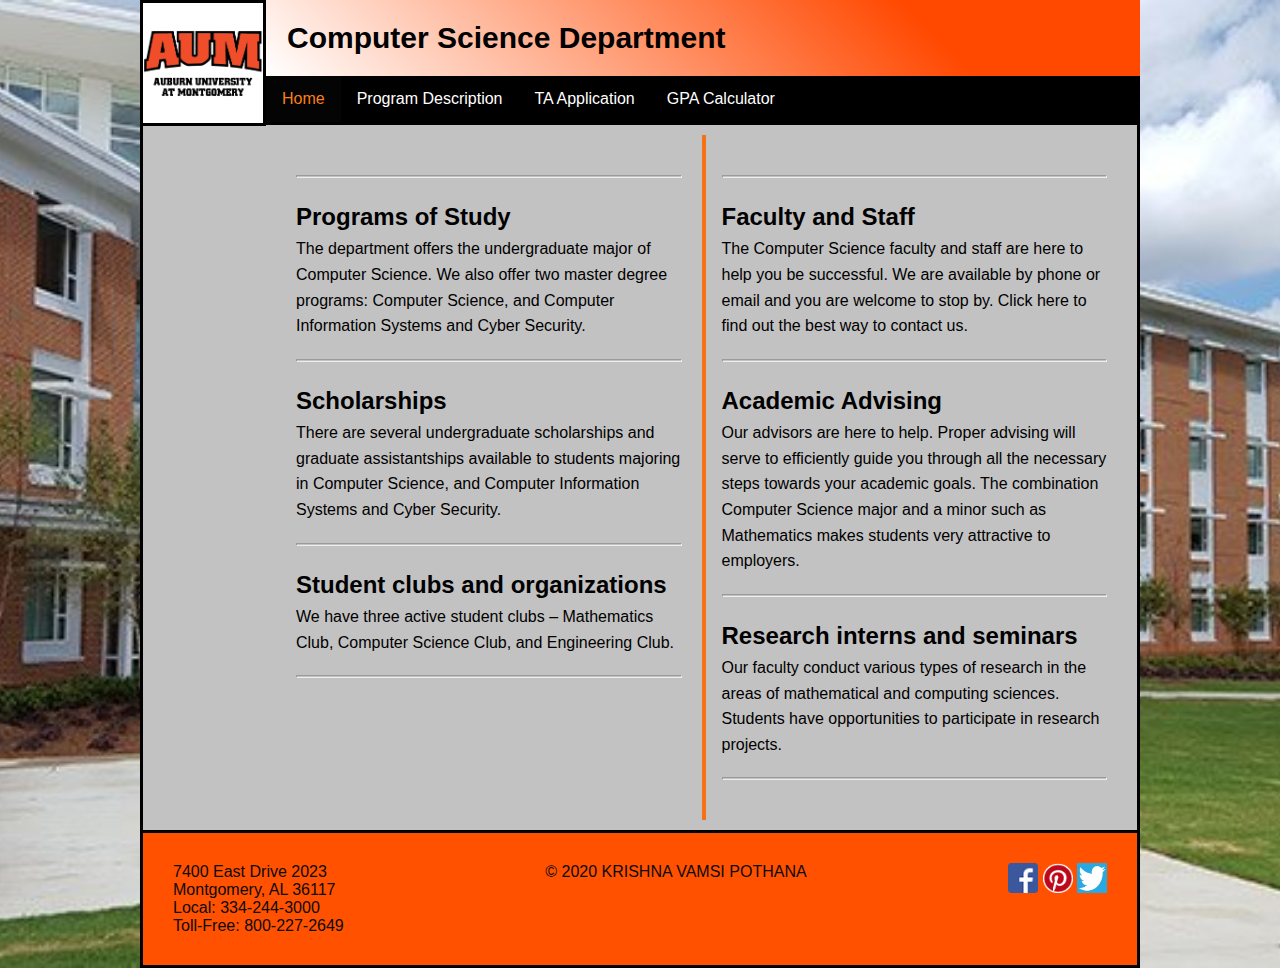
<file: index.html>
<!DOCTYPE html>
<html lang="en">
    <head>
        <meta charset="utf-8"/>
        <title>Computer Science Department</title>
        <link rel="stylesheet" href="./styles/home.css">
    </head>
    <body>
        <img src="./images/logo.png" alt="AUM" class="leftside" height="120px" width="120px">
        <header>
            <h1 id="nav_heading">Computer Science Department</h1>
        </header>
        <div class="navbar">
            <ul>
                <li><a class="active" href="./index.html">Home</a></li>
                <li><a href="./description.html">Program Description</a></li>
                <li><a href="./TA.html">TA Application</a></li>
                <li><a href="./GPA.html">GPA Calculator</a></li>
            </ul>
        </div>

        <div class="content">
            <div class="container">
                <div class="column">
                    <hr>
                    <h2>Programs of Study</h2>
                    <p>
                        The department offers the undergraduate major of Computer Science. We also offer two master degree programs: Computer Science, and Computer Information Systems and Cyber Security.</p>
                    <hr>
                    <h2>Scholarships</h2>
                    <p>There are several undergraduate scholarships and graduate assistantships available to students majoring in Computer Science, and Computer Information Systems and Cyber Security.</p>
                    <hr>
                    <h2>Student clubs and organizations</h2>
                    <p>We have three active student clubs – Mathematics Club, Computer Science Club, and Engineering Club.</p>
                    <hr>
                </div>
                <div class="column">
                    <hr>
                    <h2>Faculty and Staff</h2>
                    <p>The Computer Science faculty and staff are here to help you be successful. We are available by phone or email and you are welcome to stop by. Click here to find out the best way to contact us.</p>
                    <hr>
                    <h2>Academic Advising</h2>
                    <p>Our advisors are here to help. Proper advising will serve to efficiently guide you through all the necessary steps towards your academic goals. The combination Computer Science major and a minor such as Mathematics makes students very attractive to employers.</p>
                    <hr>
                    <h2>Research interns and seminars</h2>
                    <p>Our faculty conduct various types of research in the areas of mathematical and computing sciences. Students have opportunities to participate in research projects.</p>
                    <hr>
                </div>
            </div>
        </div>
    </body>
   
   
   
    <footer>
        <div class="container">
            <div id="address">
                <p>7400 East Drive 2023 
                    <br>
                    Montgomery, AL 36117
                    <br>
                    Local: 334-244-3000
                    <br>
                    Toll-Free: 800-227-2649</p>
            </div>
            <div class="copyright">
                <p>&copy; 2020 KRISHNA VAMSI POTHANA</p>
            </div>
            <div id="social-media">
                <a href="https://www.facebook.com/auburnmontgomery" target="_blank"><img id="fb" src="images/facebook-social-network-logo.png"></a>
                <a href="https://www.aum.edu" target="_blank"><img id="pin" src="images/pinterest-logo.png"></a>
                <a href="https://twitter.com/aumontgomery" target="_blank"><img id="twt" src="images/twt.jpeg" ></a>
            </div>
        </div>
    </footer>

</html>
</file>
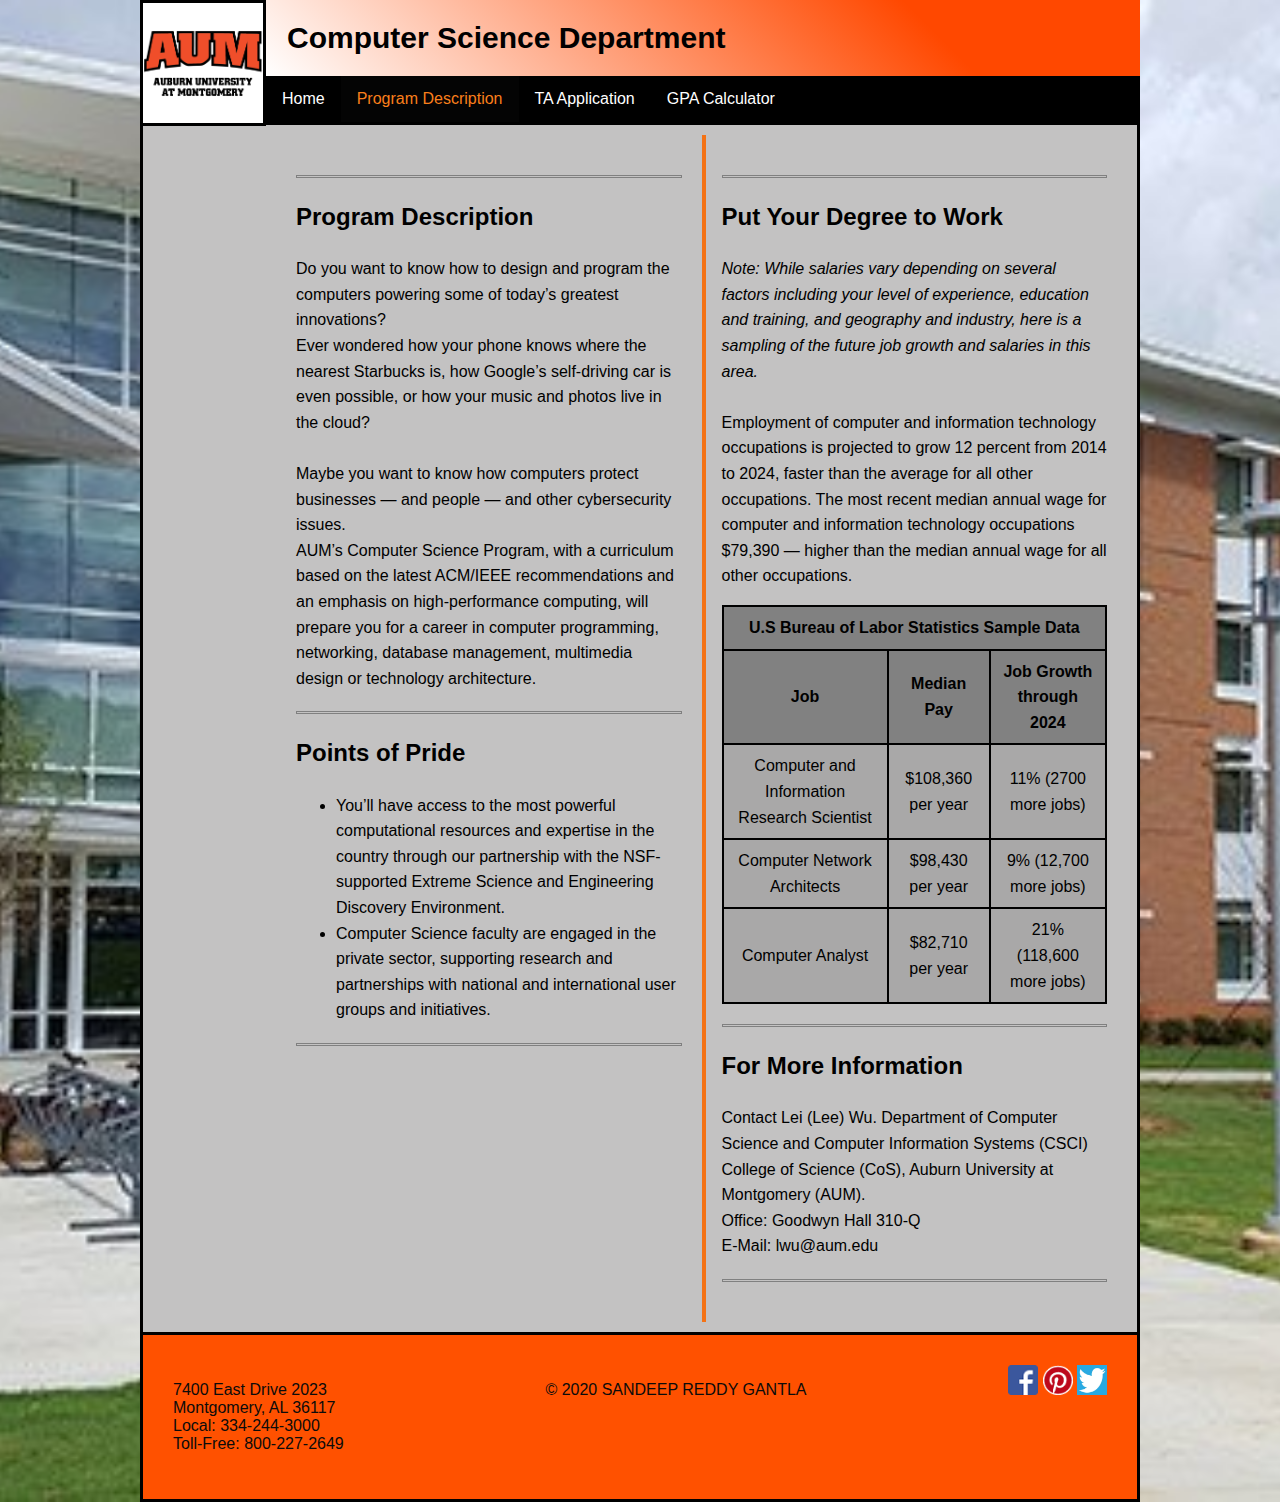
<file: description.html>
<!DOCTYPE html>
<html lang="en">
    <head>
        <meta charset="utf-8"/>
        <title>Computer Science Department</title>

        <link rel="stylesheet" href="styles/description.css">
    </head>
    <body>

        <img src="./images/logo.png" alt="AUM" class="leftside" height="120px" width="120px">
        <header>
            <h1 id="nav_heading">Computer Science Department</h1>
        </header>
        <div class="navbar">
            <ul>
                <li><a href="./index.html">Home</a></li>
                <li><a class="active" href="./description.html">Program Description</a></li>
                <li><a href="./TA.html">TA Application</a></li>
                <li><a href="./GPA.html">GPA Calculator</a></li>
            </ul>
        </div>
        <div class="content">
            <div class="container">
                <div class="column">
                    <hr>
                    <h2>Program Description</h2>
                    <p>Do you want to know how to design and program the computers powering some of today’s greatest innovations?
                        <br>
                        Ever wondered how your phone knows where the nearest Starbucks is, how Google’s self-driving car is even possible, or how your music and photos live in the cloud?
                        <br>
                        <br>
                        Maybe you want to know how computers protect businesses — and people — and other cybersecurity issues.
                        <br>
                        AUM’s Computer Science Program, with a curriculum based on the latest ACM/IEEE recommendations and an emphasis on high-performance computing, will prepare you for a career in computer programming, networking, database management, multimedia design or technology architecture.
                    </p>

                    <hr>
                    <h2>Points of Pride</h2>
                    <ul>
                        <li>You’ll have access to the most powerful computational resources and expertise in the country through our partnership with the NSF-supported Extreme Science and Engineering Discovery Environment.</li>
                        <li>Computer Science faculty are engaged in the private sector, supporting research and partnerships with national and international user groups and initiatives.</li>
                    </ul>
                    <hr>

                </div>

                <div class="column">
                    <hr>
                    <h2>Put Your Degree to Work</h2>
                    <p>
                        <i>Note: While salaries vary depending on several factors including your level of experience, education and training, and geography and industry, here is a sampling of the future job growth and salaries in this area.</i>
                        <br>
                        <br>
                        Employment of computer and information technology occupations is projected to grow 12 percent from 2014 to 2024, faster than the average for all other occupations. The most recent median annual wage for computer and information technology occupations $79,390 — higher than the median annual wage for all other occupations.</p>

                    <table>
                        <thead>
                            <tr>
                                <th colspan="3">U.S Bureau of Labor Statistics Sample Data</th>
                            </tr>
                            <tr>
                                <th>Job</th>
                                <th>Median Pay</th>
                                <th>Job Growth through 2024</th>
                            </tr>
                        </thead>
                        <tbody>
                            <tr>
                                <td>Computer and Information Research Scientist</td>
                                <td>$108,360 per year</td>
                                <td>11% (2700 more jobs)</td>
                            </tr>
                            <tr>
                                <td>Computer Network Architects</td>
                                <td>$98,430 per year</td>
                                <td>9% (12,700 more jobs)</td>
                            </tr>
                            <tr>
                                <td>Computer Analyst</td>
                                <td>$82,710 per year</td>
                                <td>21% (118,600 more jobs)</td>
                            </tr>
                        </tbody>
                    </table>


                    <hr>
                    <h2>For More Information</h2>
                    <p>Contact Lei (Lee) Wu. Department of Computer Science and Computer Information Systems (CSCI) College of Science (CoS), Auburn University at Montgomery (AUM).<br>
                        Office: Goodwyn Hall 310-Q
                        <br>
                        E-Mail: lwu@aum.edu
                    </p>
                    <hr>
                </div>
            </div>
        </div>


    </body>
    <footer>
        <div class="container">
            <div id="address">
                <p>7400 East Drive 2023
                    <br>
                    Montgomery, AL 36117
                    <br>
                    Local: 334-244-3000
                    <br>
                    Toll-Free: 800-227-2649</p>
            </div>
            <div class="copyright">
                <p>&copy; 2020 SANDEEP REDDY GANTLA</p>
            </div>
            <div id="social-media">
                <a href="https://www.facebook.com/auburnmontgomery" target="_blank"><img id="fb" src="images/facebook-social-network-logo.png"></a>
                <a href="https://www.aum.edu" target="_blank"><img id="pin" src="images/pinterest-logo.png"></a>
                <a href="https://twitter.com/aumontgomery" target="_blank"><img id="twt" src="images/twt.jpeg" ></a>
            </div>
        </div>
    </footer>
</html>
</file>
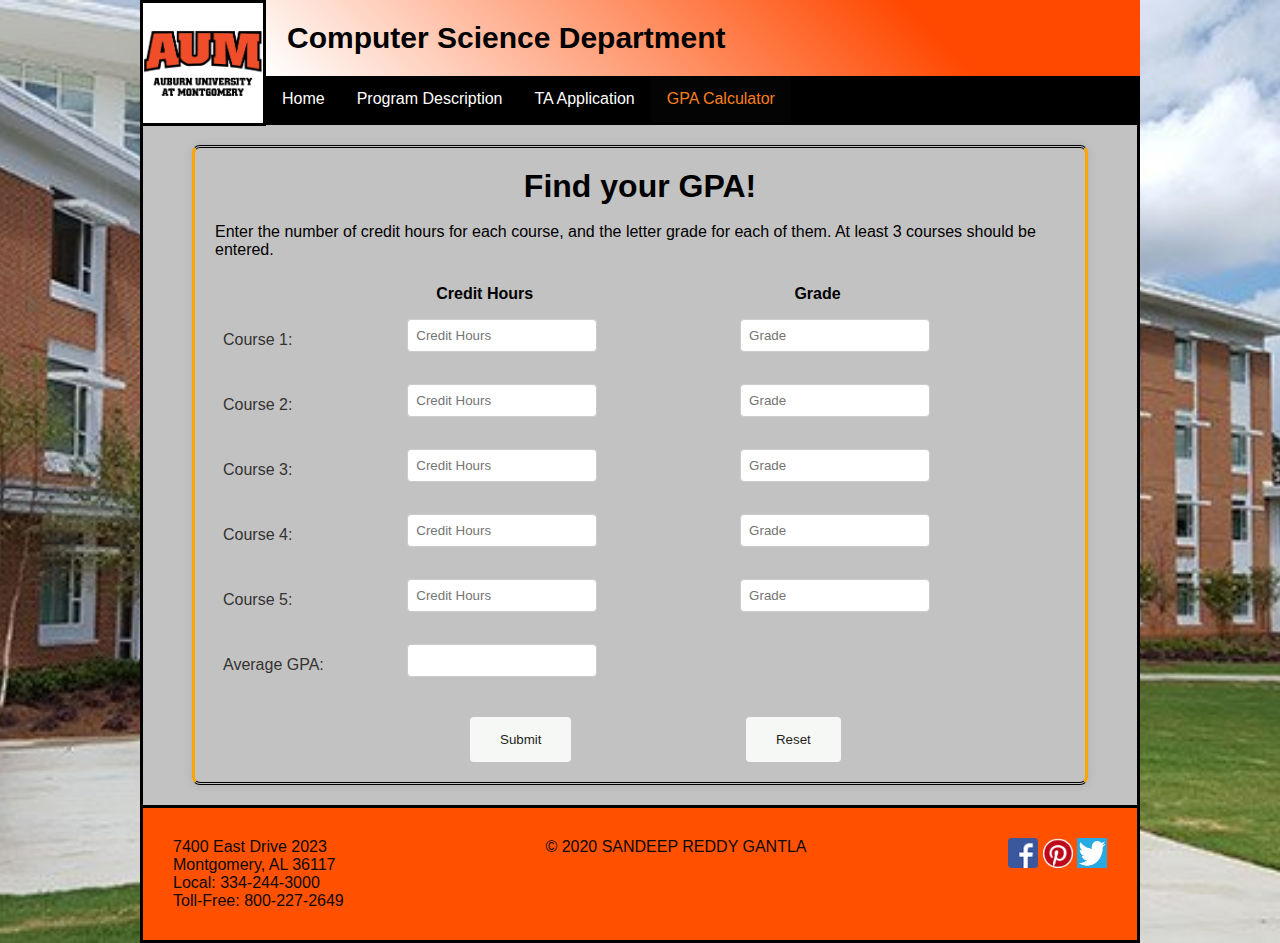
<file: GPA.html>
<!DOCTYPE html>
<html lang="en">
    <head>
        <meta charset="utf-8"/>
        <title>Computer Science Department</title>
        <link rel="stylesheet" href="styles/GPA.css">
        <script src="GPA.js"></script>
    </head>
    <body>
        <img src="./images/logo.png" alt="AUM" class="leftside" height="120px" width="120px">
        <header>
            <h1 id="nav_heading">Computer Science Department</h1>
        </header>
        <div class="navbar">
            <ul>
                <li><a href="./index.html">Home</a></li>
                <li><a href="./description.html">Program Description</a></li>
                <li><a href="./TA.html">TA Application</a></li>
                <li><a class="active" href="./GPA.html">GPA Calculator</a></li>
            </ul>
        </div>

        <div class="content">
        
        <form id="gpaForm">
            <h1>Find your GPA!</h1>
            <br>
            <p>Enter the number of credit hours for each course, and the letter grade for each of them. At least 3 courses should be entered.</p>
            <br>
            
            <table>
                <tr>
                    <th>&nbsp</th>
                    <th class="form-heading">Credit Hours</th>
                    <th class="form-heading">Grade</th>
                </tr>
                
                <tr>
                    <td><label for="course1">Course 1:</label></td>
                    <td><input type="number" id="course1Credit" placeholder="Credit Hours" required></td>
                    <td><input type="text" id="course1Grade" placeholder="Grade" maxlength="1" required></td>
                </tr>
                
                <tr>
                    <td><label for="course2">Course 2:</label></td>
                    <td><input type="number" id="course2Credit" placeholder="Credit Hours" required></td>
                    <td><input type="text" id="course2Grade" placeholder="Grade" maxlength="1" required></td>
                </tr>
                
                <tr>
                    <td><label for="course3">Course 3:</label></td>
                    <td><input type="number" id="course3Credit" placeholder="Credit Hours" required></td>
                    <td><input type="text" id="course3Grade" placeholder="Grade" maxlength="1" required></td>
                </tr>
                
                <tr>
                    <td><label for="course4">Course 4:</label></td>
                    <td><input type="number" id="course4Credit" placeholder="Credit Hours" ></td>
                    <td><input type="text" id="course4Grade" placeholder="Grade" maxlength="1" ></td>
                </tr>
                
                <tr>
                    <td><label for="course5">Course 5:</label></td>
                    <td><input type="number" id="course5Credit" placeholder="Credit Hours" ></td>
                    <td><input type="text" id="course5Grade" placeholder="Grade" maxlength="1" ></td>
                </tr>
                <tr class="tr">
                    <td class="td"><label for="avgGPA">Average GPA:</label></td>
                    <td class="td"><input type="text" id="avgGPA" readonly></td>
                </tr>
            </table>
            
            <input type="submit" class="buttons" value="Submit">
            <input type="reset" class="buttons2" value="Reset">
        </form>
        </div>
    </body>

    <footer>
        <div class="container">
            <div id="address">
                <p>7400 East Drive 2023
                    <br>
                    Montgomery, AL 36117
                    <br>
                    Local: 334-244-3000
                    <br>
                    Toll-Free: 800-227-2649</p>
            </div>
            <div class="copyright">
                <p>&copy; 2020 SANDEEP REDDY GANTLA</p>
            </div>
            <div id="social-media">
                <a href="https://www.facebook.com/auburnmontgomery" target="_blank"><img id="fb" src="images/facebook-social-network-logo.png"></a>
                <a href="https://www.aum.edu" target="_blank"><img id="pin" src="images/pinterest-logo.png"></a>
                <a href="https://twitter.com/aumontgomery" target="_blank"><img id="twt" src="images/twt.jpeg" ></a>
            </div>
        </div>
    </footer>
</html>
</file>
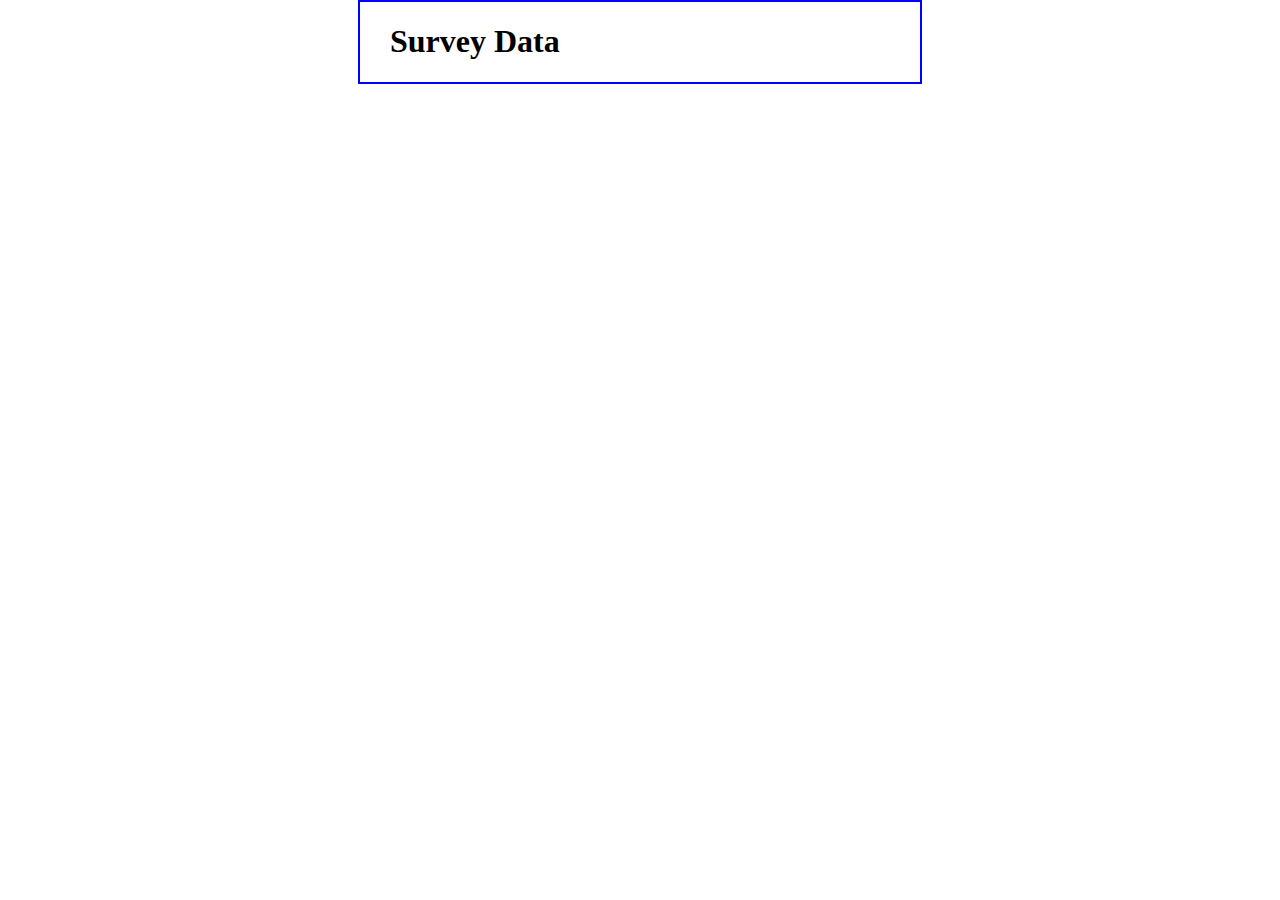
<file: survey_data.html>
<!DOCTYPE html>
<html>
<head>
<title>Survey Data</title>
<style>
    body {
    	width: 500px;
    	margin: 0 auto;
    	padding: 0 30px;
    	border: 2px solid blue;
    }
    dt {
        font-weight: bold;
    }
</style>
<script type="text/javascript">
//<![CDATA[
var decode = function ( text ) {
    text = text.replace(/\+/g, " ");
    text = text.replace(/%[a-fA-F0-9]{2}/g, 
        function ( text ) {
            return String.fromCharCode( "0x" + text.substr(1,2));
        }
    );
    return text;
}
    
var display_data = function () {
    var query = location.search.replace("?", "");
    if ( query == "" ) return;
    
    var fields = query.split("&");
    
    if ( fields.length == 0 ) {
        document.write("<p>No data was submitted.</p>");
    } else {
        document.write("<dl>");
        var field_parts;
        for ( var i in fields ) {
            field_parts = fields[i].split("=");
            field_parts[0] = decode( field_parts[0] );
            field_parts[1] = decode( field_parts[1] );
            document.write("<dt>" + field_parts[0] + "</dt>");
            document.write("<dd>" + field_parts[1] + "</dd>");
        }
        document.write("</dl>");
    }
}
//]]>
</script>
</head>

<body>
    <h1>Survey Data</h1>
    <script>display_data();</script>
</body>
</html>
</file>
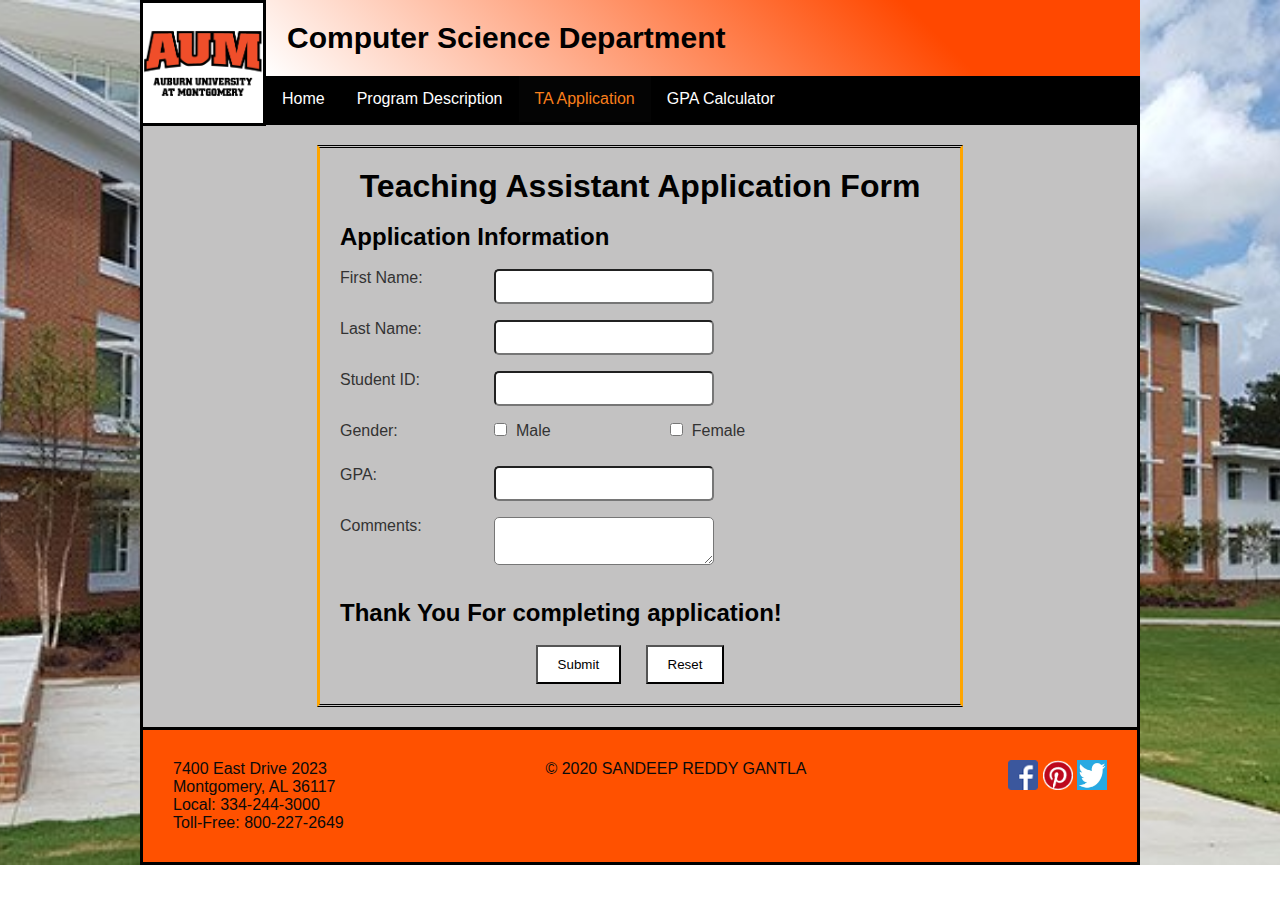
<file: TA.html>
<!DOCTYPE html>
<html lang="en">
<head>
    <meta charset="utf-8" />
    <title>Computer Science Department</title>
    <link rel="stylesheet" href="styles/TA.css">
    <script>
        function updateCheckbox(checkboxId) {
            var checkboxes = document.querySelectorAll('[name="gender"]');
            checkboxes.forEach(function(checkbox) {
                checkbox.checked = checkbox.id === checkboxId;
            });
        }
    </script>
</head>
    
<body>
    <body>
        <img src="./images/logo.png" alt="AUM" class="leftside" height="120px" width="120px">
        <header>
            <h1 id="nav_heading">Computer Science Department</h1>
        </header>
        <div class="navbar">
            <ul>
                <li><a href="./index.html">Home</a></li>
                <li><a href="./description.html">Program Description</a></li>
                <li><a class="active" href="./TA.html">TA Application</a></li>
                <li><a href="./GPA.html">GPA Calculator</a></li>
            </ul>
        </div>

    <div class="content">
    
    <form name="myform" action="survey_data.html" method="get">
        <h1>Teaching Assistant Application Form</h1>
        <br>
        <h2>Application Information</h2>
        <br>

        <!-- First Name -->
        <label for="firstName">First Name:</label>
        <input type="text" name="firstName" id="firstName" required>
        <br>

        <!-- Last Name -->
        <label for="lastName">Last Name:</label>
        <input type="text" name="lastName" id="lastName" required>
        <br>

        <!-- Student ID -->
        <label for="studentID">Student ID:</label>
        <input type="text" name="studentID" id="studentID" required>
        <br>

        <!-- Gender -->
        <label>Gender:</label>
        <input type="checkbox" name="gender" id="male" value="male" onclick="updateCheckbox('male')">
        <label for="male">Male</label>
        <input type="checkbox" name="gender" id="female" value="female" onclick="updateCheckbox('female')">
        <label for="female">Female</label>
        <br>
        <br>

        <!-- GPA -->
        <label for="gpa">GPA:</label>
        <input type="text" name="gpa" id="gpa" required>
        <br>

        <!-- Comments -->
        <label for="comments">Comments:</label>
        <textarea name="comments" id="comments"></textarea>
        <br>
        <br>
        <h2>Thank You For completing application!</h2>
        <br>
        <div class="buttons">
            <input type="submit" name="button" id="button" value="Submit">
            <input type="reset" name="reset" id="reset">
        </div>
    </form>
</div>
</body>
<footer>
    <div class="container">
        <div id="address">
            <p>7400 East Drive 2023
                <br>
                Montgomery, AL 36117
                <br>
                Local: 334-244-3000
                <br>
                Toll-Free: 800-227-2649</p>
        </div>
        <div class="copyright">
            <p>&copy; 2020 SANDEEP REDDY GANTLA</p>
        </div>
        <div id="social-media">
            <a href="https://www.facebook.com/auburnmontgomery" target="_blank"><img id="fb" src="images/facebook-social-network-logo.png"></a>
            <a href="https://www.aum.edu" target="_blank"><img id="pin" src="images/pinterest-logo.png"></a>
            <a href="https://twitter.com/aumontgomery" target="_blank"><img id="twt" src="images/twt.jpeg" ></a>
        </div>
    </div>
</footer>

</html>
</file>
<file: styles/home.css>
*{
    margin:0; 
    padding:0;
    font-family: Arial, Helvetica, sans-serif;
}

body {
    background-image: url('./aum3.jpg'); /* Replace 'your-image-url.jpg' with the actual path to your image */
    background-size: cover; /* Ensure the background image covers the entire viewport */
    background-position: center; /* Center the background image */
    background-repeat: no-repeat;
    font-family: Arial, Helvetica, sans-serif;
    box-sizing: border-box; /* Include padding and border in width calculation */
    margin: 0 auto; /* Center the content */
    max-width: 1000px; /* Set the maximum width */
    
}

footer {
    background-color: rgb(255, 81, 0);
    padding: 20px;
    color: #0b0b0b;
    box-sizing: border-box; /* Include padding and border in width calculation */
    margin: 0px auto; /* Center the content and add some space at the top */
    max-width: 1000px;
    border-right: 3px solid black;
    border-bottom: 3px solid black;
    border-left: 3px solid black;
}

footer img {
    height: 30px;
    width: 30px;
}

.container {
    display: flex;
    justify-content: space-between;
    padding: 10px;
}

.leftside {
    float: left;
    border: 3px solid black;
    background-color: white;
}

#nav_heading {
    background-image: -webkit-linear-gradient(45deg, white 0%, rgb(255, 72, 0) 75%);
    background-image: -moz-linear-gradient(45deg, white 0%, rgb(255, 72, 0) 75%);
    background-image: -o-linear-gradient(45deg, white 0%, rgb(255, 72, 0) 75%);
    background-image: linear-gradient(45deg, white 0%, rgb(255, 72, 0) 75%);
    padding: 21px;
    display: flex;
    justify-content: space-between;
    align-items: center;
    text-align: center;
    font-size: 30px;
}

.navbar {
    align-items: center;
}

.navbar ul {
    list-style-type: none;
    margin: 0;
    padding: 0;
    background-color: black;
    display: flex; /* Use flexbox to make it responsive */
}

.navbar li:last-child {
    border-right: none;
}

.navbar li a {
    display: block;
    color: white;
    text-align: center;
    padding: 14px 16px;
    text-decoration: none;
    width: 100%; /* Take up the entire width */
    box-sizing: border-box; /* Include padding and border in width */
}

.navbar .active {
    background-color: #040404;
    color: rgb(250, 127, 27);
}

.content {
    background-color: rgb(195, 194, 194);
    border: 3px solid black;
}

.column {
    flex: 1;
    padding: 20px;
    position: relative;
    line-height: 1.6;
}

.column::before {
    content: "";
    position: absolute;
    top: 0;
    bottom: 0;
    left: 100%;
    border-left: 4px solid #f47215;
}

.column:last-child::before {
    display: none;
}

hr {
    height: 1px;
    margin: 20px 0;
}
</file>
<file: styles/description.css>
/* *{
    margin:0; 
    padding:0;
    font-family: Arial, Helvetica, sans-serif;
} */

body {
    background-image: url('./aum3.jpg'); /* Replace 'your-image-url.jpg' with the actual path to your image */
    background-size: cover; /* Ensure the background image covers the entire viewport */
    background-position: center; /* Center the background image */
    background-repeat: no-repeat;
    font-family: Arial, Helvetica, sans-serif;
    box-sizing: border-box; /* Include padding and border in width calculation */
    margin: 0 auto; /* Center the content */
    max-width: 1000px; /* Set the maximum width */
}

footer {
    background-color: rgb(255, 81, 0);
    padding: 20px;
    color: #0b0b0b;
    box-sizing: border-box; /* Include padding and border in width calculation */
    margin: 0px auto; /* Center the content and add some space at the top */
    max-width: 1000px;
    border-right: 3px solid black;
    border-bottom: 3px solid black;
    border-left: 3px solid black;
}

footer img {
    height: 30px;
    width: 30px;
}

.container {
    display: flex;
    justify-content: space-between;
    padding: 10px;
}

.leftside {
    float: left;
    border: 3px solid black;
    background-color: white;
}

.content {
    background-color: rgb(195, 194, 194);
    border: 3px solid black;
}

#nav_heading {
    background-image: -webkit-linear-gradient(45deg, white 0%, rgb(255, 72, 0) 75%);
    background-image: -moz-linear-gradient(45deg, white 0%, rgb(255, 72, 0) 75%);
    background-image: -o-linear-gradient(45deg, white 0%, rgb(255, 72, 0) 75%);
    background-image: linear-gradient(45deg, white 0%, rgb(255, 72, 0) 75%);
    padding: 21px;
    display: flex;
    justify-content: space-between;
    align-items: center;
    text-align: center;
    font-size: 30px;
    margin: 0;
}

.navbar {
    align-items: center;
}

.navbar ul {
    list-style-type: none;
    margin: 0;
    padding: 0;
    background-color: black;
    display: flex; /* Use flexbox to make it responsive */
}

.navbar li:last-child {
    border-right: none;
}

.navbar li a {
    display: block;
    color: white;
    text-align: center;
    padding: 14px 16px;
    text-decoration: none;
    width: 100%; /* Take up the entire width */
    box-sizing: border-box; /* Include padding and border in width */
}

.navbar .active {
    background-color: #040404;
    color: rgb(250, 127, 27);
}

.column {
    flex: 1;
    padding: 20px;
    position: relative;
    line-height: 1.6;
}

.column::before {
    content: "";
    position: absolute;
    top: 0px;
    bottom: 0px;
    left: 100%;
    border-left: 4px solid #f47215;
}

.column:last-child::before {
    display: none;
}

hr {
    height: 1px ;
    margin: 20px 0;
    border: 1px solid;
}

table {
    border-collapse: collapse;
    width: 100%;
}

th, td {
    border: 2px solid black;
    padding: 8px;
    text-align: center;
}

th {
    background-color: rgb(129, 129, 129);
}

tr {
    background-color: rgb(169, 168, 168);
}

tr:hover {
    background-color: #9a9a9a;
}
</file>
<file: styles/GPA.css>
*{
    margin:0; 
    padding:0;
    font-family: Arial, Helvetica, sans-serif;
}

body {
    background-image: url('./aum3.jpg'); /* Replace 'your-image-url.jpg' with the actual path to your image */
    background-size: cover; /* Ensure the background image covers the entire viewport */
    background-position: center; /* Center the background image */
    background-repeat: no-repeat;
    font-family: Arial, Helvetica, sans-serif;
    box-sizing: border-box; /* Include padding and border in width calculation */
    margin: 0 auto; /* Center the content */
    max-width: 1000px; /* Set the maximum width */
    
}

footer {
    background-color: rgb(255, 81, 0);
    padding: 20px;
    color: #0b0b0b;
    box-sizing: border-box; /* Include padding and border in width calculation */
    margin: 0px auto; /* Center the content and add some space at the top */
    max-width: 1000px;
    border-right: 3px solid black;
    border-bottom: 3px solid black;
    border-left: 3px solid black;
}

footer img {
    height: 30px;
    width: 30px;
}

.container {
    display: flex;
    justify-content: space-between;
    padding: 10px;
}

.leftside {
    float: left;
    border: 3px solid black;
    background-color: white;
}

#nav_heading {
    background-image: -webkit-linear-gradient(45deg, white 0%, rgb(255, 72, 0) 75%);
    background-image: -moz-linear-gradient(45deg, white 0%, rgb(255, 72, 0) 75%);
    background-image: -o-linear-gradient(45deg, white 0%, rgb(255, 72, 0) 75%);
    background-image: linear-gradient(45deg, white 0%, rgb(255, 72, 0) 75%);
    padding: 21px;
    display: flex;
    justify-content: space-between;
    align-items: center;
    text-align: center;
    font-size: 30px;
}

.navbar {
    align-items: center;
}

.navbar ul {
    list-style-type: none;
    margin: 0;
    padding: 0;
    background-color: black;
    display: flex; /* Use flexbox to make it responsive */
}

.navbar li:last-child {
    border-right: none;
}

.navbar li a {
    display: block;
    color: white;
    text-align: center;
    padding: 14px 16px;
    text-decoration: none;
    width: 100%; /* Take up the entire width */
    box-sizing: border-box; /* Include padding and border in width */
}

.navbar .active {
    background-color: #040404;
    color: rgb(250, 127, 27);
}

.content {
    background-color: rgb(195, 194, 194);
    border: 3px solid black;
}

form {
    max-width: 850px;
    margin: 20px auto;
    background-color: rgb(195, 194, 194);
    padding: 20px;
    border-radius: 8px;
    box-shadow: 0 0 10px rgba(0, 0, 0, 0.1);
    border-right: 3px solid orange;
    border-left: 3px solid orange;
    border-bottom: 3px double;
    border-top: 3px double;
}

label {
    display: inline-block;
    margin-bottom: 8px;
    color: #333;
}

table {
    width: 100%;
    margin-bottom: 16px;
    border-collapse: collapse;
}

th, td {
    padding: 8px;
    box-sizing: border-box;
}

input[type="number"],
input[type="text"] {
    width: 60%;
    padding: 8px;
    margin-bottom: 16px;
    border: 1px solid #ccc;
    border-radius: 4px;
    box-sizing: border-box;
}

input[type="submit"],
input[type="reset"] {
    background-color: #f6f8f6;
    color: #1f1f1f;
    padding: 15px 30px 15px 30px;
    border: none;
    border-radius: 4px;
    cursor: pointer;
}

input[type="submit"]:hover,
input[type="reset"]:hover {
    background-color: #a6a7a6;
}

.form-heading {
    text-align: center;
    padding-right: 20%;
}

.buttons {
    display: inline-block;
    margin-left: 30%;
}

.buttons2 {
    display: inline-block;
    margin-left: 20%;
}

h1{
    text-align: center;
}
</file>
<file: styles/TA.css>
* {
    margin: 0;
    padding: 0;
    font-family: Arial, Helvetica, sans-serif;
}

body {
    background-image: url('./aum3.jpg'); /* Replace 'your-image-url.jpg' with the actual path to your image */
    background-size: cover; /* Ensure the background image covers the entire viewport */
    background-position: center; /* Center the background image */
    background-repeat: no-repeat;
    font-family: Arial, Helvetica, sans-serif;
    box-sizing: border-box; /* Include padding and border in width calculation */
    margin: 0 auto; /* Center the content */
    max-width: 1000px; /* Set the maximum width */
}

footer {
    background-color: rgb(255, 81, 0);
    padding: 20px;
    color: #0b0b0b;
    box-sizing: border-box; /* Include padding and border in width calculation */
    margin: 0px auto; /* Center the content and add some space at the top */
    max-width: 1000px;
    border-right: 3px solid black;
    border-bottom: 3px solid black;
    border-left: 3px solid black;
}

footer img {
    height: 30px;
    width: 30px;
}

.container {
    display: flex;
    justify-content: space-between;
    padding: 10px;
}

.leftside {
    float: left;
    border: 3px solid black;
    background-color: white;
}

#nav_heading {
    background-image: -webkit-linear-gradient(45deg, white 0%, rgb(255, 72, 0) 75%);
    background-image: -moz-linear-gradient(45deg, white 0%, rgb(255, 72, 0) 75%);
    background-image: -o-linear-gradient(45deg, white 0%, rgb(255, 72, 0) 75%);
    background-image: linear-gradient(45deg, white 0%, rgb(255, 72, 0) 75%);
    padding: 21px;
    display: flex;
    justify-content: space-between;
    align-items: center;
    text-align: center;
    font-size: 30px;
}

.navbar {
    align-items: center;
}

.navbar ul {
    list-style-type: none;
    margin: 0;
    padding: 0;
    background-color: black;
    display: flex; /* Use flexbox to make it responsive */
}

.navbar li:last-child {
    border-right: none;
}

.navbar li a {
    display: block;
    color: white;
    text-align: center;
    padding: 14px 16px;
    text-decoration: none;
    width: 100%; /* Take up the entire width */
    box-sizing: border-box; /* Include padding and border in width */
}

.navbar .active {
    background-color: #040404;
    color: rgb(250, 127, 27);
}

.content {
    background-color: rgb(195, 194, 194);
    border: 3px solid black;
}
/* body {
    font-family: 'Arial', sans-serif;
    background-color: #f2f2f2;
    margin: 0;
    padding: 0;
} */

h1 {
    text-align: center;
}

form {
    max-width: 600px;
    margin: 20px auto;
    padding: 20px;
    background-color: rgb(195, 194, 194);
    border-right: 3px solid orange;
    border-left: 3px solid orange;
    border-bottom: 3px double;
    border-top: 3px double;
}

label {
    display: inline-block;
    width: 150px;
    margin-bottom: 8px;
    color: #333;
}

input[type="text"],
textarea {
    width: calc(50% - 80px); /* Adjust the width as needed */
    padding: 8px;
    margin-bottom: 16px;
    border-radius: 5px;
    box-sizing: border-box;
    display: inline-block;
    vertical-align: top; /* Align the textarea with the top of the text input */
}

input[type="checkbox"] {
    margin-right: 4px;
}

.buttons {
    text-align: center;
}

input[type="submit"],
input[type="reset"] {
    background-color: white;
    color: black;
    padding: 10px 20px;
    cursor: pointer;
    margin-right: 20px;
}
</file>
